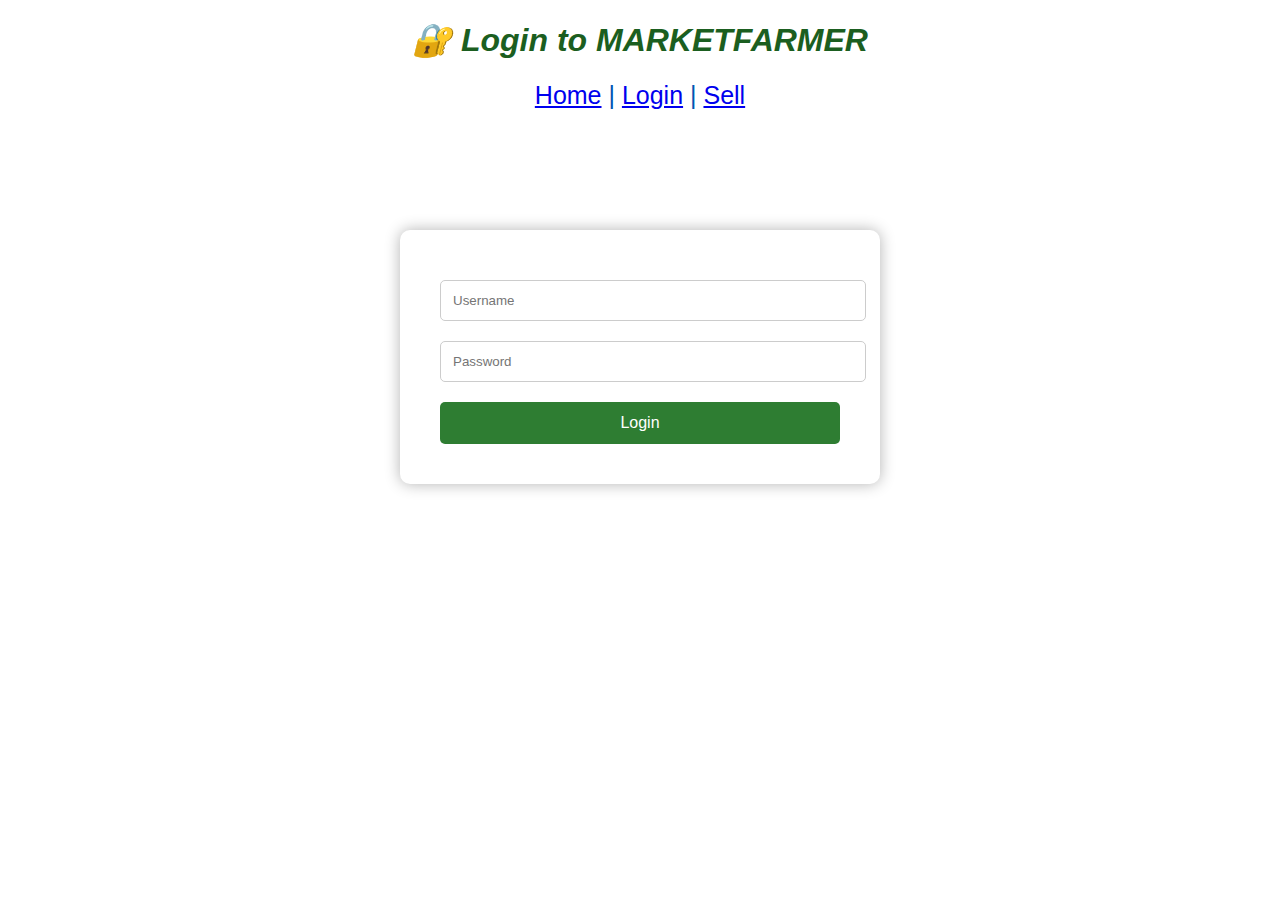
<file: login.html>
<!DOCTYPE html>
<html lang="en">
<head>
  <meta charset="UTF-8" />
  <title>Login – Market-Farmer</title>
  <link rel="stylesheet" href="style.css" />
</head>
<body class="login-container">
  <header>


    <h1 class="login-header">🔐 Login to MARKETFARMER</h1>
    <nav class="nav-links">
      <a href="index.html" class="home-link">Home</a> |
      <a href="login.html" class="login-link">Login</a> |
      <a href="upload.html" class="sell-link">Sell</a>
    </nav>
  </header>
  
  <div class="login-success" id="login-success">✅ Login Successful!</div>
  <div class="overlay">
    
    <div class="login-box">
      <form id="login-form">
        <input type="text" placeholder="Username" required>
        <input type="password" placeholder="Password" required>
        <button type="submit">Login</button>
      </form>
      
    </div>
    <script>
    const form = document.getElementById('login-form');
    const successMsg = document.getElementById('login-success');

    form.addEventListener('submit', function(e) {
      e.preventDefault(); // prevent form from refreshing the page
      // you can validate input here if needed
      successMsg.style.display = 'block';
    });
  </script>
</body>
</html>
</file>
<file: style.css>
@import url('https://fonts.googleapis.com/css2?family=Bree+Serif&family=Caveat:wght@400;700&family=Lobster&family=Monoton&family=Open+Sans:ital,wght@0,400;0,700;1,400;1,700&family=Playfair+Display+SC:ital,wght@0,400;0,700;1,700&family=Playfair+Display:ital,wght@0,400;0,700;1,700&family=Roboto:ital,wght@0,400;0,700;1,400;1,700&family=Source+Sans+Pro:ital,wght@0,400;0,700;1,700&family=Work+Sans:ital,wght@0,400;0,700;1,700&display=swap');


.open-popup {
  font-size: 18px;
  color: #007bff;
  text-decoration: underline;
  cursor: pointer;
}


.hidden {
  display: none;
}

/* Form Styles */
form {
  display: flex;
  flex-direction: column;
}



button {
  padding: 12px;
  margin-top: 10px;
  border: none;
  background-color: #007bff;
  color: white;
  font-size: 16px;
  border-radius: 6px;
  cursor: pointer;
}

button:hover {
  background-color: #0056b3;
}

.toggle-link {
  margin-top: 15px;
  font-size: 14px;
  color: #007bff;
  cursor: pointer;
  text-decoration: underline;
}


.navbar {
    display: flex;
    align-items: center;
    padding: 5px 10px;
    background-color: #333;
    color: white;
    margin-bottom: 2px;
    flex-wrap: wrap;
  }
.navbar-brand{
    margin-left:0;
    padding-left:0;
}

#navItem1 {
    color: #323f4b;
    font-family: "Roboto";
    
}

#navItem2 {
    color: #323f4b;
    font-family: "Roboto";
    
}

#navItem3 {
    color: #323f4b;
    font-family: "Roboto";
  
}

#navItem4 {
    color: #323f4b;
    font-family: "Roboto";

}

.nav-link:hover {
    background-color: #4CAF50;
    border-radius: 1vh;

}
.d-block{
    display:flex;
    flex-shrink: 1;
    background-size: cover;
    width: 200vh;
    height: 95vh;
}

.banner-section-bg-container {

    height: 100vh;
    background-size: cover;
}

.banner-caption {
    color: black;
    font-family:"Nunito Sans";
    font-style: italic bold;   
    font-size: 20px;
    font-weight: 300;
    background-color:#bef5fa ;
    width:cover ;
    height: 30px;
    display: flex;
    justify-content: flex-start;
    
}
.sec-text{
    color: #070b61;
}
.search-container {
  flex: 2; /* takes more space to help center it */
  display: flex;
  justify-content: center; /* centers the search inside its flex area */
  align-items: left;
  text-align: left;
  margin-left: 130px;
}
.nav-buttons {
    display: flex;
    gap: 10px;
  }
  .search-container input {
    width: 500px;
    border: none;
    border-radius: 4px 0 0 4px;
    outline: none;
    background-color:#f1f1f1;
    text-align: left;
    
  }
  
  .search-container button {
    padding: 6px 10px;
    border: none;
    background-color: #4CAF50;
    color: white;
    border-radius: 0 4px 4px 0;
    cursor: pointer;
  }
  
  .search-container button:hover {
    background-color: #45a049;
  }
.login-btn {
    background-color: white;
    color: blue;
    border: none;
    padding: 8px 16px;
    border-radius: 5px;
    cursor: pointer;
    text-decoration: none;
    display: flex;
    gap: 10px;
    font-family: Antonie;
    position: absolute; right: 150px;
  }
.login-btn:hover{
    background-color: #4CAF50;
    margin-top: 5px;
}


.custom-button {
    color: white;
    background-color: white;
    width: 130px;
    height: 45px;
    border-width: 0;
    border-radius: 8px;
    margin-left: 10px;
    margin-right: 10px;
    font-family: Antonie;
    
}

.custom-outline-button {
 
    background-color: white;
    color: blue;
    border: none;
    padding: 8px 16px;
    border-radius: 5px;
    cursor: pointer;
    text-decoration: none;
    display: flex;
    gap: 10px;
    font-family: Antonie;
    position: absolute; right: 0;
}
.custom-outline-button:hover{
    background-color: #4CAF50;
    margin-top: 5px;
}

.wcu-section {
    background-color: #f9fbfe;
}

.wcu-section-heading {
    color: #183b56;
    font-family: "Roboto";
    font-size: 28px;
    font-weight: 700;
}

.wcu-section-description {
    color: #5a7184;
    font-family: "Roboto";
    font-size: 16px;
}

.wcu-card {
    text-align: center;
    background-color: white;
    border-style: solid;
    border-width: 1px;
    border-color: #e5eaf4;
    border-radius: 16px;
}
.wcu-card:hover {
      transform: translateY(-10px);
      box-shadow: 0 12px 20px rgba(0, 0, 0, 0.2);
    }

.wcu-card-image1 {
    width: 150px;
    height: 200px;
}
.wcu-card-image1:hover {
      transform: translateY(-10px);
      box-shadow: 0 12px 20px rgba(0, 0, 0, 0.2);
    }

.wcu-card-image {
    width: 87px;
    height: 90px;
}

.wcu-card-title {
    color: #323f4b;
    font-family: "Roboto";
    font-size: 22px;
    font-weight: 500;
}

.wcu-card-description {
    color: #7b8794;
    font-family: "Roboto";
    font-size: 16px;
}

.offers {
    color: #323f4b;
    font-style: italic;
    font-weight: 600;
}

.explore-menu-section {
    background-color: white;
}

.menu-section-heading {
    color: #183b56;
    font-family: "Roboto";
    font-size: 28px;
    font-weight: 700;
}

.menu-item-image {
    border-radius: 16px;
}

.menu-card-title {
    color: #323f4b;
    font-family: "Roboto";
    font-size: 18px;
    font-weight: 500;
    margin-top: 24px;
}

.menu-item-link {
    color: #d0b200;
    font-family: "Roboto";
    font-size: 14px;
    font-weight: 500;
}

.menu-item-card {
    border-radius: 16px;
}

.thanking-customers-section {
    background-color: #d0b2001a;
}

.thanking-customers-section-heading {
    color: #183b56;
    font-family: "Roboto";
    font-size: 28px;
    font-weight: 700;
}

.thanking-customers-section-description {
    color: #5a7184;
    font-family: "Roboto";
    font-size: 16px;
}

.thanking-customers-section-img {
    width: 270px;
    margin-bottom: 20px;
}

.custom-button {
    color: #529ad1;
    font-family: italic;
    background-color: #d0b200;
    width: 130px;
    height: 45px;
    border-width: 0;
    border-radius: 8px;
    margin-right: 10px;
}
.ribbon-bar {
    background-color:white;  /* Your desired ribbon color */
    color: #6d4c41;
    padding: 10px 20px;
    text-align: center;
    font-weight: bold;
    font-family: 'Poppins', sans-serif;
  }
 
  .bg-section {
    background-color: #d0b200;
    background-size: cover;
    background-position: center;
    height: 500px; /* adjust as needed */
  }

.custom-button {
    color: white;
    background-color: #d0b200;
    width: 130px;
    height: 45px;
    border-width: 0;
    border-radius: 8px;
    margin-right: 10px;
}

.follow-us-section {
    background-color: white;
  }
  .follow-us-section-heading {
    text-align: center;
    color: #183b56;
    font-family: "Roboto";
    font-size: 28px;
    font-weight: 700;
  }
  .follow-us-icon-container {
    background-color: #faf7e8;
    width: 80px;
    height: 80px;
    border-radius: 50%;
    margin: 15px;
    display: flex;
    align-items: center;
    justify-content: center;
  }
  .icon {
    color: #d0b200;
    font-size: 35px;
  }
  .follow-icon-img {
    width: 60px;
    height: 60px;
    object-fit: contain;
  }

.navbar{
    height: 90px;
}
.fab {
    background-color: #faf7e8;
    width: 100px;
    height: 100px;
    border-radius: 40px;
    margin: 15px;
    padding-top: 22px;
    padding-bottom: 14px;
    padding-right: 16px;
    padding-left: 22px;
}

.footer-section-mail-id {
    color: #fcad03;
}

.healthy-food-section-heading {
    color: #7b8794;
    font-family: "Roboto";
    font-size: 16px;
}

@media screen and (max-width:991px){
    .custom-outline-button{
         display: flex;
         
    }
    .banner-section-bg-container{
        width: 70vh;
        height: 50vh;
        padding: 10px;
    }
    login-btn{
        width :80vh;
        height: 40vh;
        position: absolute; right: 0;
    }
    .d-block{
        width: 100%;
        height: 50vh;
        padding-left: 5px;
        justify-content: center;

    }
    .navbar{
        height: 120px;
    }
    .navbar-toggler{
        position: absolute; right: 0;
    }
}
@media screen and (max-width:767) {
    .nav-link{
        position: absolute;right: 0;
    }
    .logo1{
        width: 100px ;
        height: 50px;
    }
}



section {
  margin: 20px;
  padding: 20px;
  background: white;
  border-radius: 8px;
  box-shadow: 0 2px 5px rgba(0,0,0,0.1);
}

input, textarea {
  width: 100%;
  margin-bottom: 10px;
  padding: 10px;
}

button {
  background: green;
  color: white;
  padding: 10px 15px;
  border: none;
  cursor: pointer;
}

.ad-card {
  border: 1px solid #ccc;
  padding: 15px;
  margin-top: 15px;
  border-radius: 5px;
}

.ad-card img {
  max-width: 100%;
  height: auto;
  margin-top: 10px;
  border-radius: 5px;
}
 label {
      display: block;
      margin-top: 10px;
      font-weight: bold;
      color: #1b5e20;
 }

.submit-btn{
      margin-top: 100px;
      padding: 10px 20px;
}

.login-button{
    background-color: #2ded1f;
    color: white;
    font-size: 10px;
    width: 60px;
}
.username1{
     width: 200px;
    border: none;
    border-radius: 4px 0 0 4px;
    outline: none;
    background-color:#f1f1f1;
    text-align: center;
    
}
.password1{
     width: 200px;
    border: none;
    border-radius: 4px 0 0 4px;
    outline: none;
    background-color:#f1f1f1;
    text-align: center;
}


 input {
      width: 100%;
      padding: 8px;
      margin-top: 5px;
      flex: center;
    }
    .form1{
        width: 500px;
        height: 200px;
        background-color: #bef7f2;
        -ms-flex-align: center;
    }
    .nav-links{
        color: #0056b3;
        text-align: center; 
        transition: color 0.3s ease, text-decoration 0.3s ease;
        font-size: 25px;
        
    }
     .nav-linksell{
        color: #0056b3;
        text-align: right; 
        transition: color 0.3s ease, text-decoration 0.3s ease;
        font-size: large;
        
    }
.top-nav {
  position: absolute;
  top: 15px;
  right: 30px;
  font-size: 25px;
}
.home-link:hover{
 transition: color 0.3s ease, text-decoration 0.3s ease;
 font-size: 20px;
}
.login-link:hover{
    transition: color 0.3s ease, text-decoration 0.3s ease;
 font-size: 20px; 
}
.sell-link:hover{
    transition: color 0.3s ease, text-decoration 0.3s ease;
 font-size: 20px; 
}
.login-container{
  background-image:url(https://www.shutterstock.com/image-photo/image-rainladen-clouds-arriving-over-600nw-2097085765.jpg) ;
  background-size: cover;
  font-family: Arial, sans-serif;
}
.login-header{
    font-style: italic;
    color: #1b5e20;
    text-align: center;
}
/* Dark overlay to enhance form visibility */
.overlay {
 
  height: 55vh;
  display: flex;
  justify-content: center;
  align-items: center;
}
 .login-success {
      text-align: center;
      color: white;
      font-weight: bold;
      font-size: 25px;
      margin-top: 20px;
      display: none;
    }
/* Login form box styling */
.login-box {
 
  padding: 40px;
  border-radius: 10px;
  text-align: center;
  width: 90%;
  max-width: 400px;
  box-shadow: 0 0 15px rgba(0,0,0,0.3);
}

.login-box input {
  width: 100%;
  padding: 12px;
  margin: 10px 0;
  border: 1px solid #ccc;
  border-radius: 5px;
}

.login-box button {
  width: 100%;
  padding: 12px;
  background-color: #2e7d32;
  color: white;
  border: none;
  border-radius: 5px;
  font-size: 16px;
}

.login-box button:hover {
  background-color: #1b5e20;
}

.sell-container{
  background-image:url(https://www.shutterstock.com/image-photo/image-rainladen-clouds-arriving-over-600nw-2097085765.jpg) ;
  background-size: cover;
  font-family: Arial, sans-serif;
}
.sell-header{
    font-style: italic;
    color: #1b5e20;
    text-align: center;
    font-size: 30px;
}
/* Dark overlay to enhance form visibility */
.overlay1 {
 
  height: 85vh;
  display: flex;
  justify-content: center;
  align-items: center;
}

/* Login form box styling */
.sell-box {
 
  padding: 40px;
  border-radius: 10px;
  text-align: center;
  width: 90%;
  max-width: 400px;
  box-shadow: 0 0 15px rgba(0,0,0,0.3);
}

.sell-box input {
  width: 100%;
  padding: 8px;
  margin: 3px 0;
  border: 1px solid #ccc;
  border-radius: 5px;
  background-color: #e6faf8;
}
.desc{
    background-color: #e6faf8;
}
.sell-box button {
  width: 100%;
  padding: 8px;
  background-color: #2e7d32;

  border: none;
  border-radius: 5px;
  font-size: 16px;
}

.sell-box button:hover {
  background-color: #1b5e20;
}
</file>
